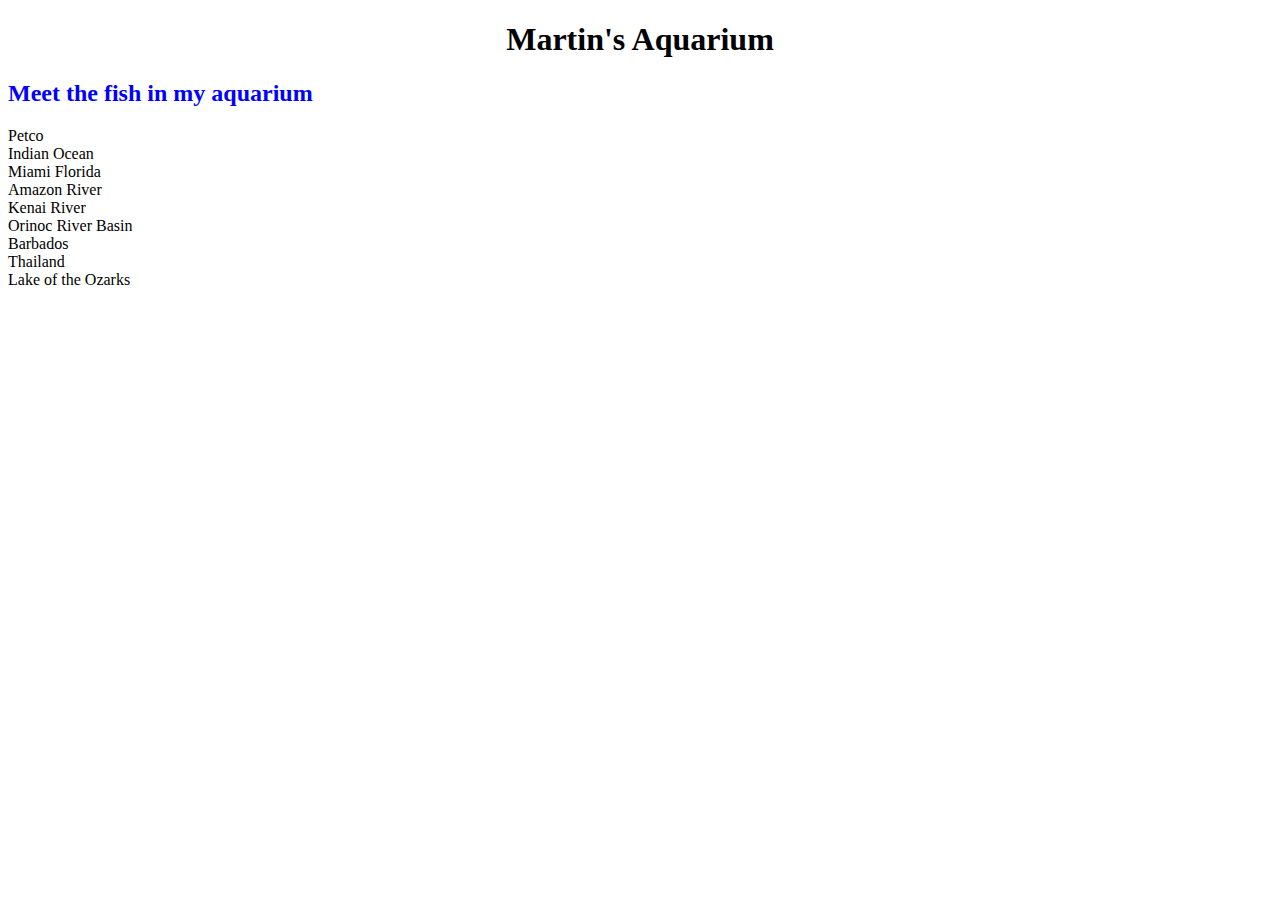
<file: index.html>
<!DOCTYPE html>
<html lang="en">

<head>
    <meta charset="UTF-8">
    <meta name="viewport" content="width=device-width, initial-scale=1.0">
    <title>Martin's Aquarium</title>
    <link rel="stylesheet" type="text/css" href="styles/main.css">
</head>

<body>
    <h1 class="title">Martin's Aquarium</h1>
    <h2>Meet the fish in my aquarium</h2>
    <div class="fish">
        <script type="module" src="./scripts/main.js"></script>  
    </div>
    

</body>

</html>

<!--  need to fix the bullet point on beta fish but no where else-->
</file>
<file: styles/main.css>
.title {
   text-align: center;
}


.aside {
    float: right;
    font-size: 20px;
   
}

.section{
    text-align: center;
    font-size: 30px;  
    font-weight: bold;
}

h2 {
    color: blue;
}

.fish__image {
    width: 100px;
}
</file>
